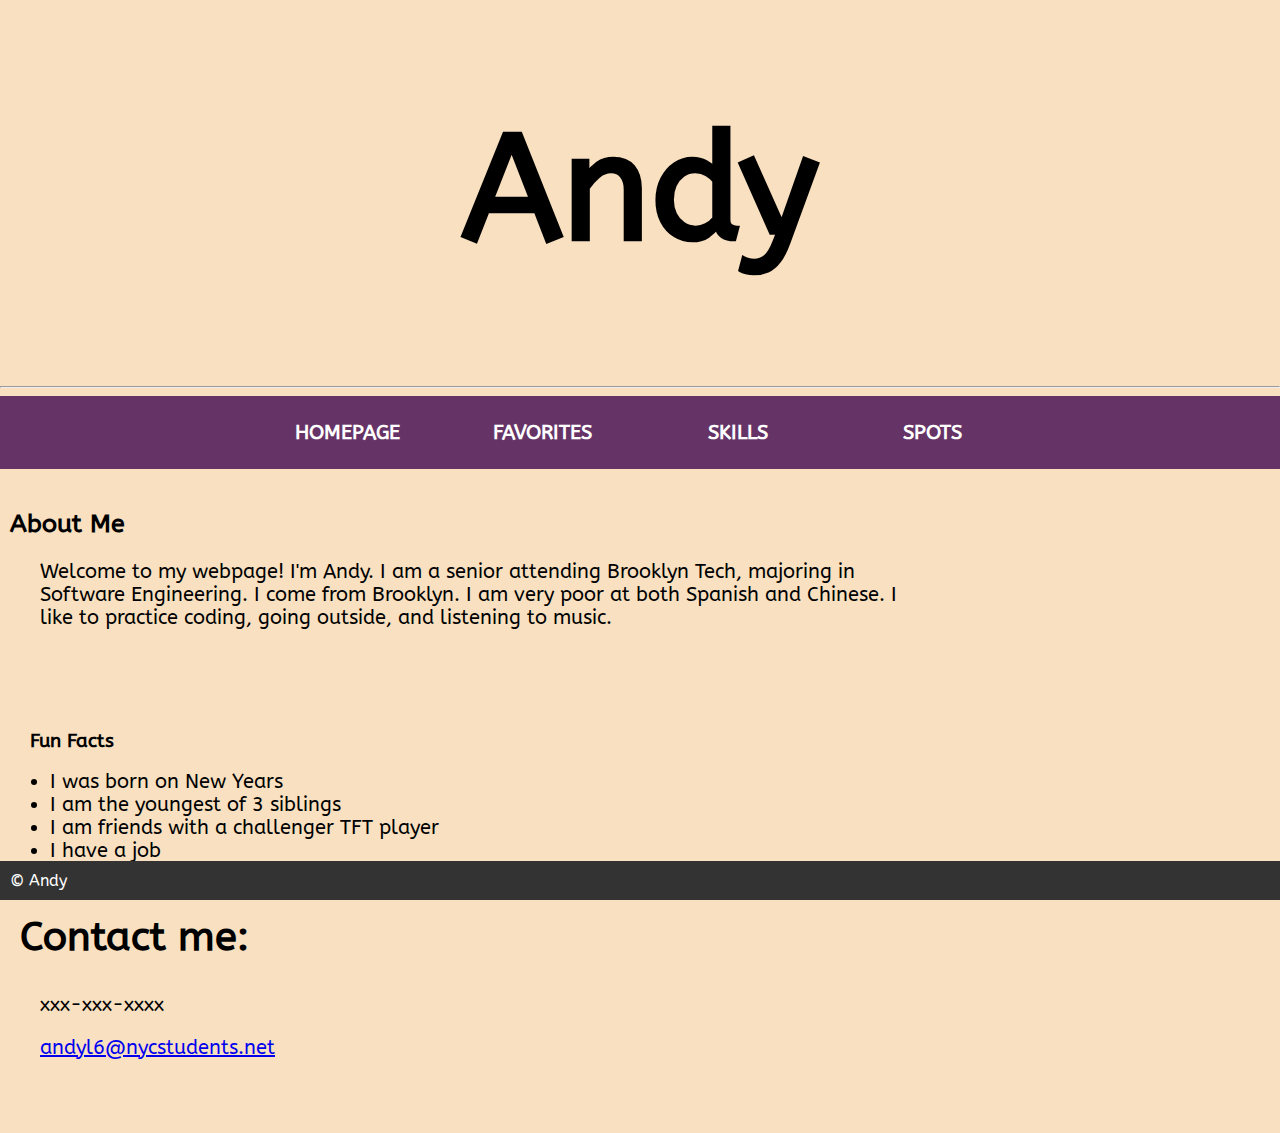
<file: index.html>
<!DOCTYPE html>
<html lang="en">
<head>
    <link rel="stylesheet" href="style.css">
    <meta charset="UTF-8">
    <meta http-equiv="X-UA-Compatible" content="IE=edge">
    <meta name="viewport" content="width=device-width, initial-scale=1.0">
    <title>I want to kill myself</title>
</head>
<body>
    <div class="header">
    <h1 id="myname">Andy</h1>
    </div>
    <hr>
    <div class="navbar">
    <ul>
        <li><a href="index.html">Homepage</a></li>
        <li><a href="favorites.html">Favorites</a></li>
        <li><a href="skills.html">Skills</a></li>
        <li><a href="spots.html">Spots</a></li>
    </ul>
    </div>
    <br>
    <h2>About Me</h2>
    <div class="box">
         <p>Welcome to my webpage! I'm Andy. I am a senior attending Brooklyn Tech, majoring in Software Engineering. I come from Brooklyn. I am very poor at both Spanish and Chinese. I like to practice coding, going outside, and listening to music. </p>
    </div>
    <div class="box"> 
        <h3>Fun Facts</h3>
        <ul>
            <li>I was born on New Years</li>
            <li>I am the youngest of 3 siblings</li>
            <li>I am friends with a challenger TFT player</li>
            <li>I have a job</li>
        </ul>
    </div>
    <div class="box">
   <h2>Contact me:</h2>
   <p>xxx-xxx-xxxx</p>
   <p><a href="andyl6@nycstudents.net">andyl6@nycstudents.net</a></p>
   </div>
   <footer>
    © Andy
</footer>
    
</body>

</html>
</file>
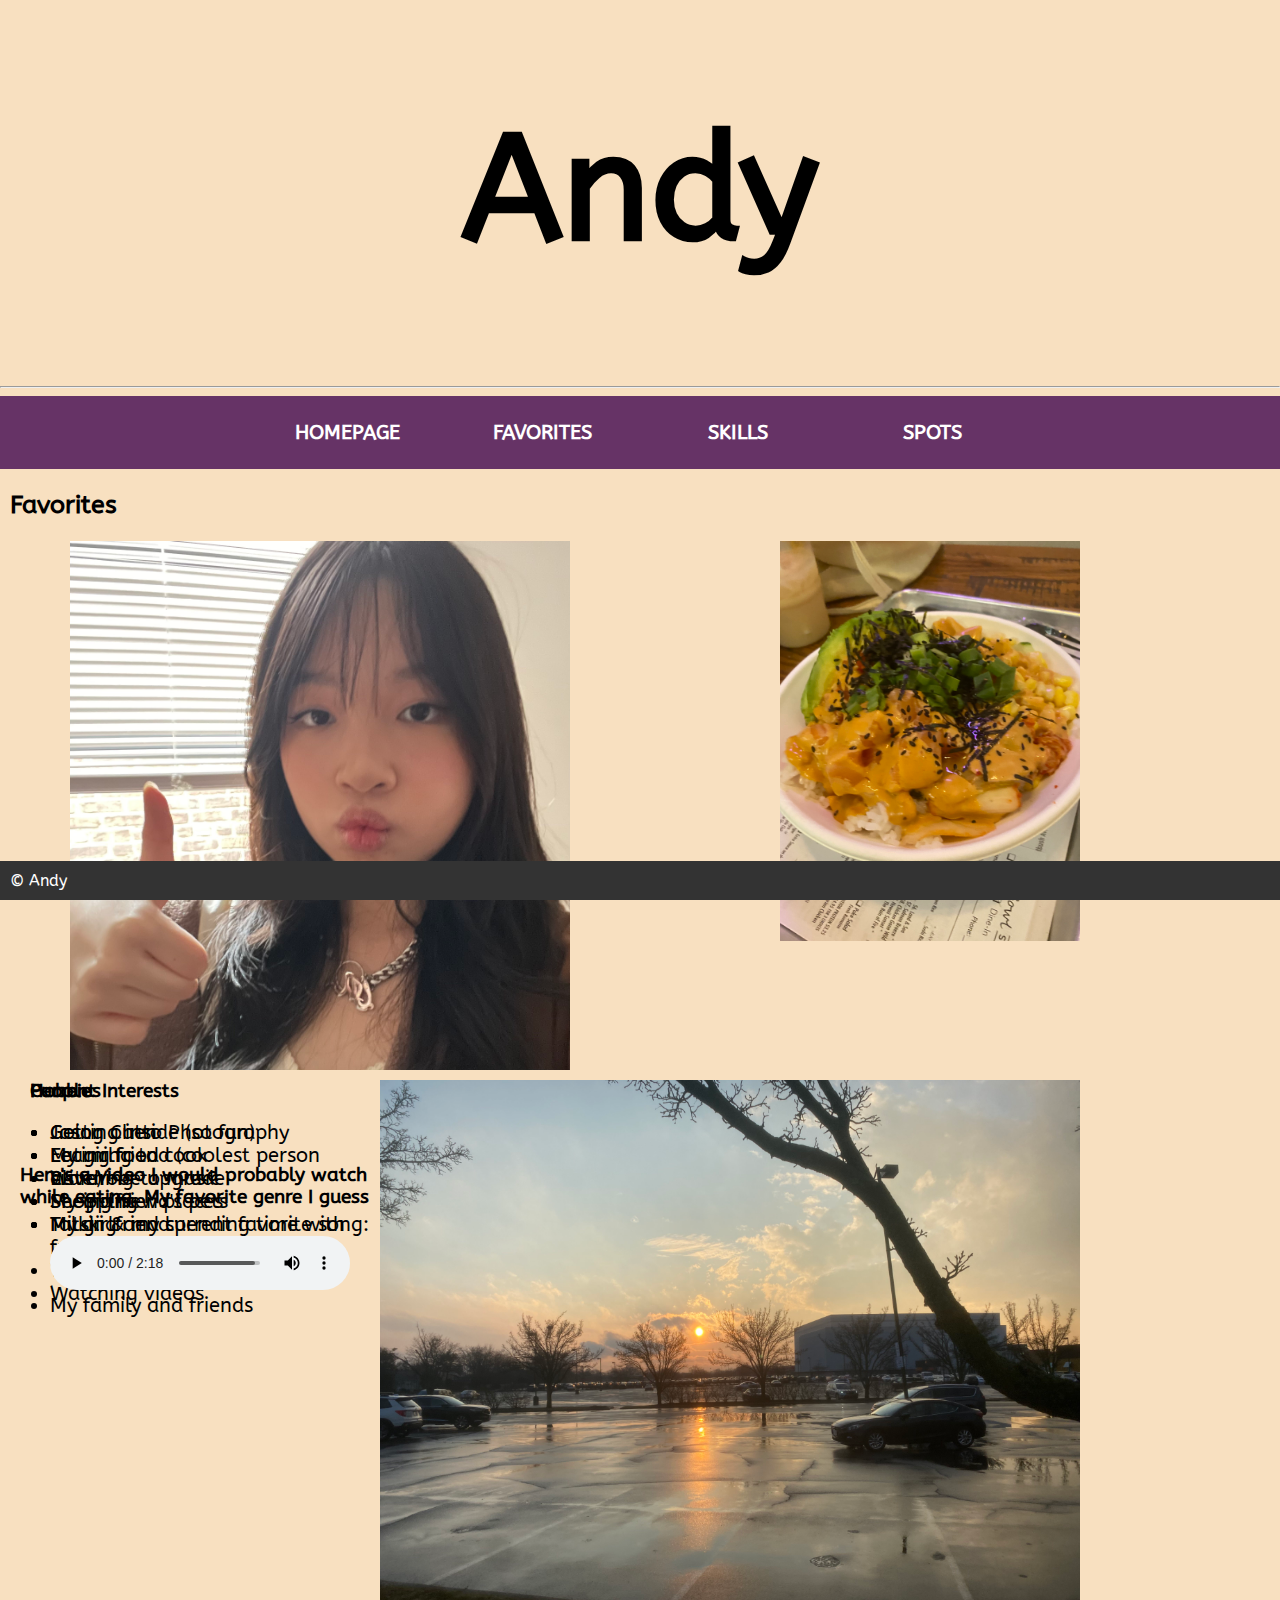
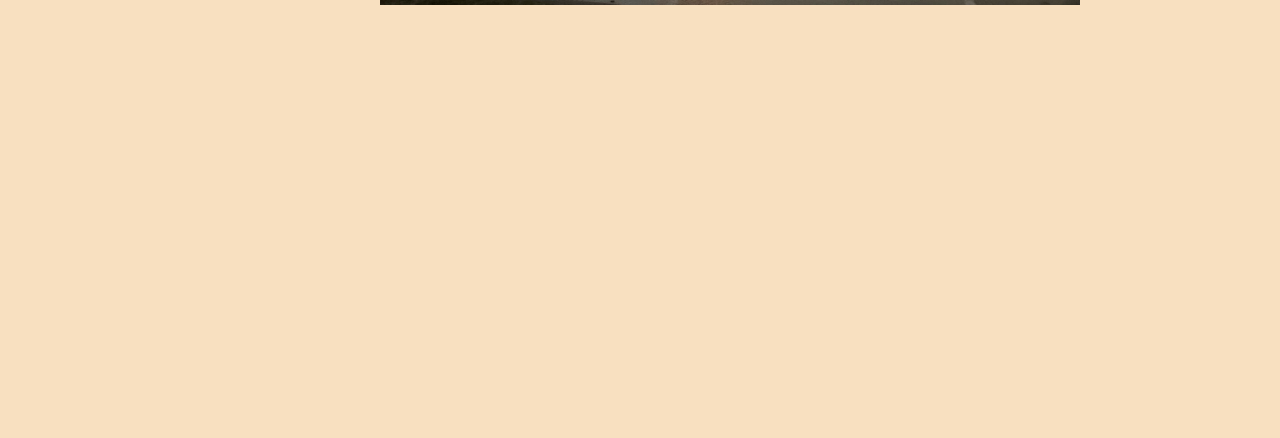
<file: favorites.html>
<!DOCTYPE html>
<html lang="en">
<head>
    <link rel="stylesheet" href="style.css">
    <meta charset="UTF-8">
    <meta http-equiv="X-UA-Compatible" content="IE=edge">
    <meta name="viewport" content="width=device-width, initial-scale=1.0">
    <title>I want to kill myself</title>
</head>
<body>
    <div class="header">
    <h1 id="myname">Andy</h1>
    </div>
    <hr>
    <div class="navbar">
    <ul>
        <li><a href="index.html">Homepage</a></li>
        <li><a href="favorites.html">Favorites</a></li>
        <li><a href="skills.html">Skills</a></li>
        <li><a href="spots.html">Spots</a></li>
    </ul>
    </div>
    <h2>Favorites</h2>
    <img src="pokebowl.jpg" alt="food" width="auto" height="400px">
    <img src="Girlfriend.jpg" alt="so handsome" width="500px" height="auto">
    <img src="lot.jpg" alt="parking lot" width="700px" height="auto">
    <div class="box">
        <h3>Hobbies</h3>
         <ul>
            <li>Going outside (so fun)</li>
            <li>Eating food</li>
            <li>Listening to music</li>
            <li>Shopping</li>
            <li>Talking and spending time with friends</li>
            <li>Working</li>
            <li>Watching videos</li>
         </ul>
    </div>
    <br>
    <br>
    <div class="box"> 
        <h3>People</h3>
        <ul>
            <li>Jason Chen</li>
            <li>My girlfriend (coolest person alive) -></li> <!--My gf is so cool-->
            <li>My girlfriend's pets</li>
            <li>Mitski & my current favorite song:</li>
            <audio controls>
                <source src="mit.mp3">
            </audio>
            <li>My family and friends</li>
        </ul>
    </div>
    <br>
    <br>
    <div class="box">
        <h3>Current Interests</h3>
            <ul>
                <li>Getting into Photography</li>
                <li>Learning to cook</li>
                <li>Wardrobe upgrade</li>
                <li>Seeing new places</li>
                <li>My girlfriend</li>
            </ul>
    </div>
    <h3>Here's a video I would probably watch while eating. My favorite genre I guess </h3>
    <iframe width="500px" height="350px" src="https://www.youtube.com/embed/QytjUFgcmWw" frameborder="0" allowfullscreen></iframe>
    <br>
    <br>
    <footer>
        © Andy
    </footer>
</body>
</html>
</file>
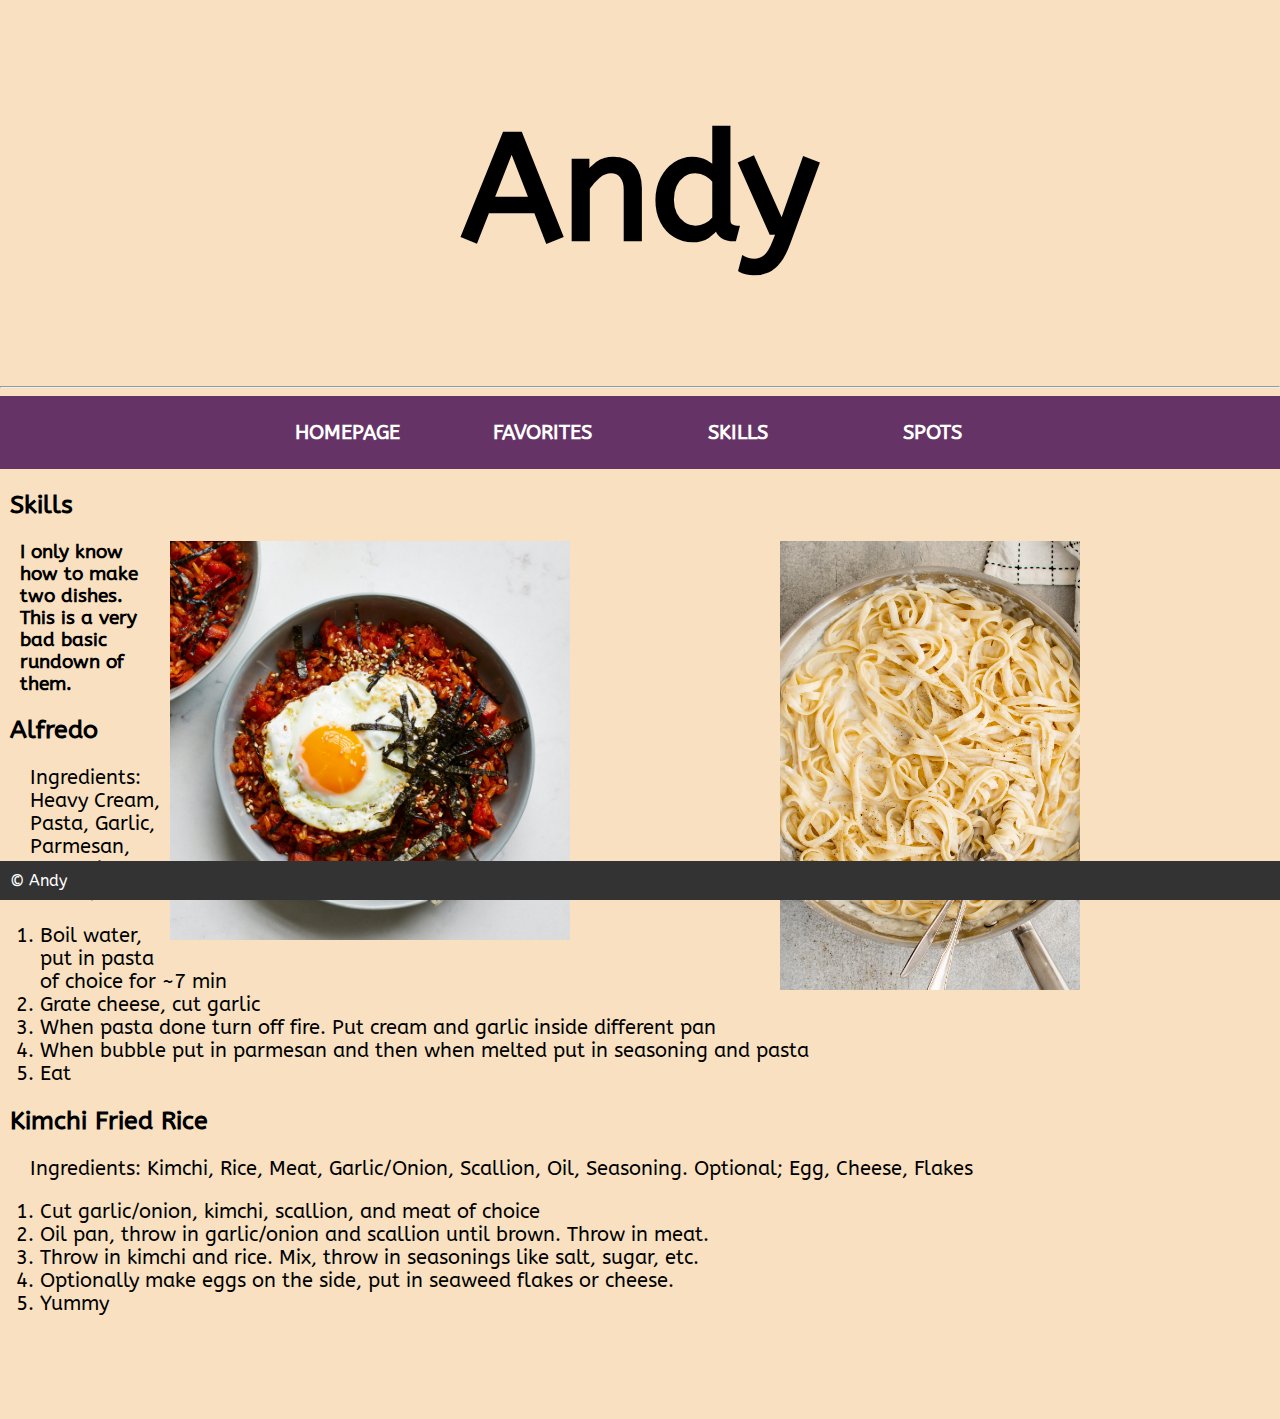
<file: skills.html>
<!DOCTYPE html>
<html lang="en">
<head>
    <link rel="stylesheet" href="style.css">
    <meta charset="UTF-8">
    <meta http-equiv="X-UA-Compatible" content="IE=edge">
    <meta name="viewport" content="width=device-width, initial-scale=1.0">
    <title>I want to kill myself</title>
</head>
<body>
    <div class="header">
    <h1 id="myname">Andy</h1>
    </div>
    <hr>
    <div class="navbar">
    <ul>
        <li><a href="index.html">Homepage</a></li>
        <li><a href="favorites.html">Favorites</a></li>
        <li><a href="skills.html">Skills</a></li>
        <li><a href="spots.html">Spots</a></li>
    </ul>
    </div>
    <h2>Skills</h2>
    <img src="alfredo.jpg" alt="alfredo" width="300px" height="auto">
    <img src="kfr.jpg" alt="kfr" width="400px" height="auto">
    
         <h3>I only know how to make two dishes. This is a very bad basic rundown of them.</h3>
         <h2>Alfredo</h2>
         <p>Ingredients: Heavy Cream, Pasta, Garlic, Parmesan, Seasoning, Butter/Oil</p>
         <ol>
            <li>Boil water, put in pasta of choice for ~7 min</li>
            <li>Grate cheese, cut garlic</li>
            <li>When pasta done turn off fire. Put cream and garlic inside different pan</li>
            <li>When bubble put in parmesan and then when melted put in seasoning and pasta</li>
            <li>Eat</li>
         </ol>
    
    
    
        <h2>Kimchi Fried Rice</h2>
        <p>Ingredients: Kimchi, Rice, Meat, Garlic/Onion, Scallion, Oil, Seasoning. Optional; Egg, Cheese, Flakes</p>
        <ol>
            <li>Cut garlic/onion, kimchi, scallion, and meat of choice</li>
            <li>Oil pan, throw in garlic/onion and scallion until brown. Throw in meat.</li>
            <li>Throw in kimchi and rice. Mix, throw in seasonings like salt, sugar, etc.</li>
            <li>Optionally make eggs on the side, put in seaweed flakes or cheese.</li>
            <li>Yummy</li>
        </ol>
   <br>
   <br>
         <footer>
            © Andy
        </footer>
</body>
</html>
</file>
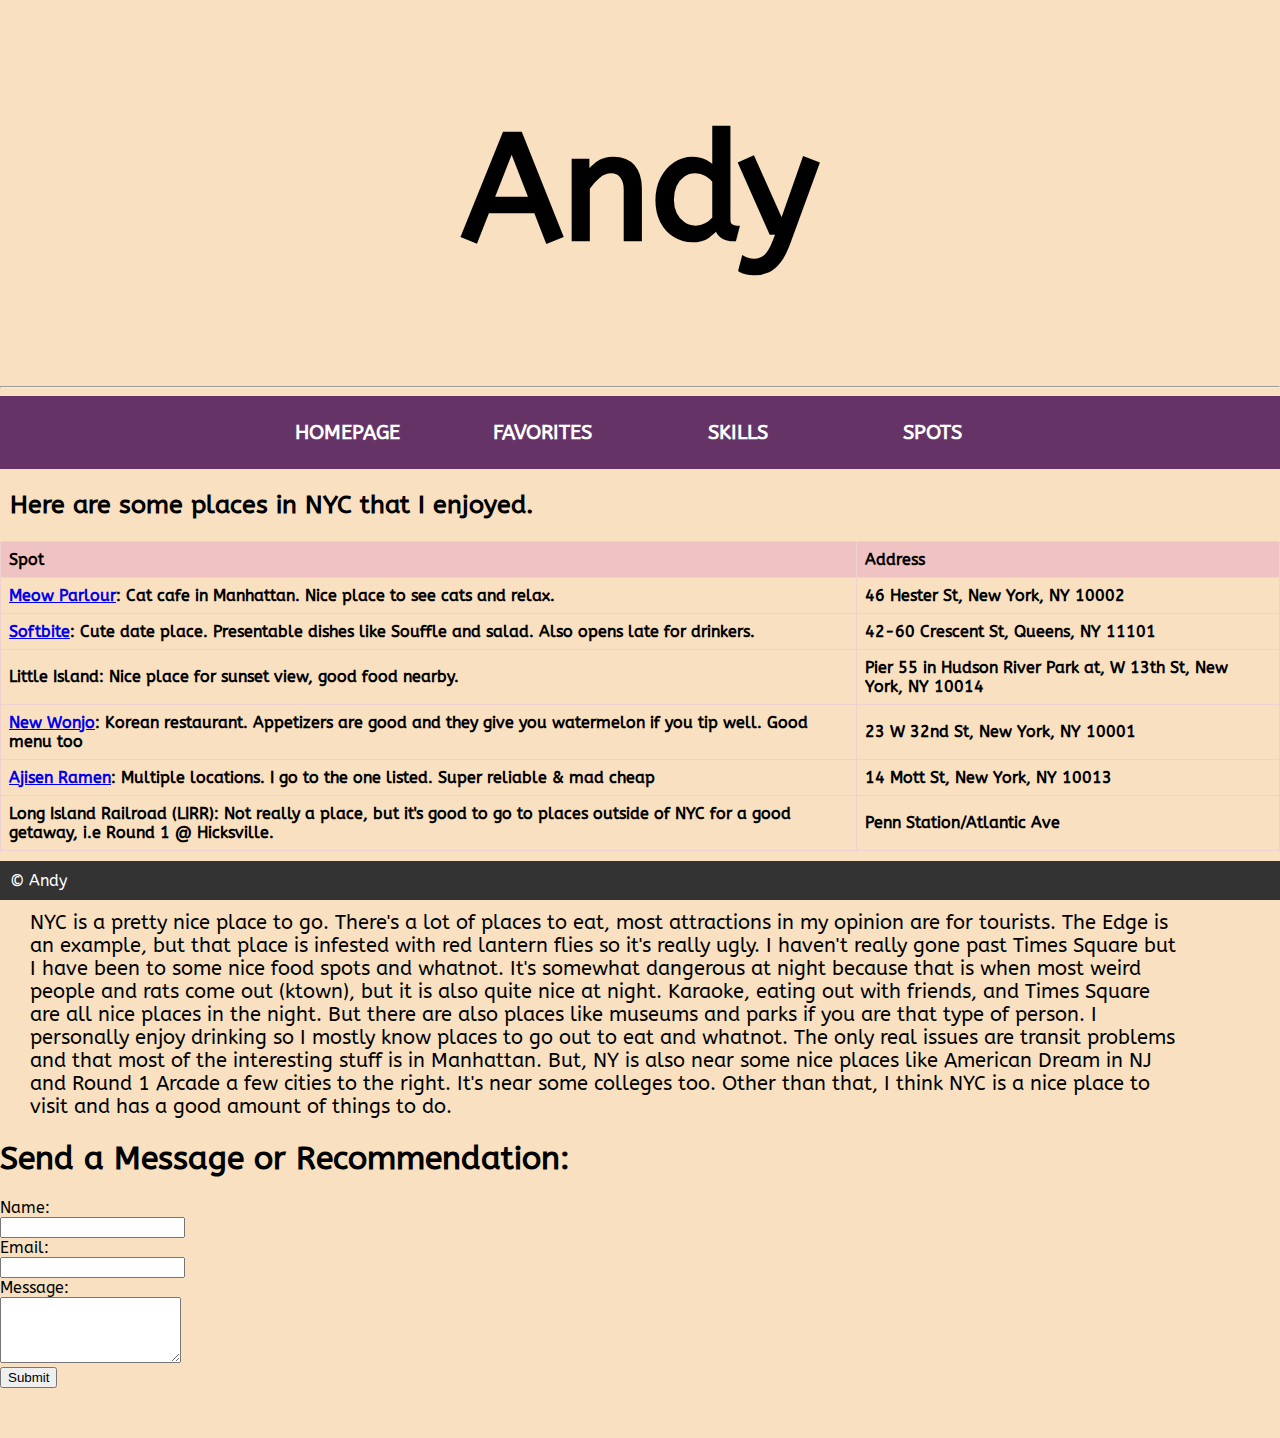
<file: spots.html>
<!DOCTYPE html>
<html lang="en">
<head>
    <link rel="stylesheet" href="style.css">
    <meta charset="UTF-8">
    <meta http-equiv="X-UA-Compatible" content="IE=edge">
    <meta name="viewport" content="width=device-width, initial-scale=1.0">
    <title>I want to kill myself</title>
</head>
<body>
    <div class="header">
    <h1 id="myname">Andy</h1>
    </div>
    <hr>
    <div class="navbar">
    <ul>
        <li><a href="index.html">Homepage</a></li>
        <li><a href="favorites.html">Favorites</a></li>
        <li><a href="skills.html">Skills</a></li>
        <li><a href="spots.html">Spots</a></li>
    </ul>
    </div>
    <h2>Here are some places in NYC that I enjoyed.</h2>
    <table>
        <tr>
            <th>Spot</th>
            <th>Address</th>
            
        </tr>
        <tr>
            <td><a href="https://www.meowparlour.com/">Meow Parlour</a>: Cat cafe in Manhattan. Nice place to see cats and relax.</td>
            <td>46 Hester St, New York, NY 10002</td>
            
        </tr>
        <tr>
            <td><a href="https://www.softbite.us/menu">Softbite</a>: Cute date place. Presentable dishes like Souffle and salad. Also opens late for drinkers.</td>
            <td>42-60 Crescent St, Queens, NY 11101</td>
            
        </tr>
        <tr>
            <td>Little Island: Nice place for sunset view, good food nearby. </td>
            <td>Pier 55 in Hudson River Park at, W 13th St, New York, NY 10014</td>
          
        </tr>
        <tr>
            <td><a href="https://newwonjo.com/">New Wonjo</a>: Korean restaurant. Appetizers are good and they give you watermelon if you tip well. Good menu too</td>
            <td>23 W 32nd St, New York, NY 10001</td>
        </tr>
        <tr>
            <td><a href="https://www.ajisenramennyc.com/">Ajisen Ramen</a>: Multiple locations. I go to the one listed. Super reliable & mad cheap</td>
            <td>14 Mott St, New York, NY 10013</td>
        </tr>
        <tr>
            <td>Long Island Railroad (LIRR): Not really a place, but it's good to go to places outside of NYC for a good getaway, i.e Round 1 @ Hicksville.</td>
            <td>Penn Station/Atlantic Ave</td>
        </tr>
    </table>
    <h3>My personal thoughts</h3>
    <p>NYC is a pretty nice place to go. There's a lot of places to eat, most attractions in my opinion are for tourists. The Edge is an example, but that place is infested with red lantern flies so it's really ugly. I haven't really gone past Times Square but I have been to some nice food spots and whatnot. It's somewhat dangerous at night because that is when most weird people and rats come out (ktown), but it is also quite nice at night. Karaoke, eating out with friends, and Times Square are all nice places in the night. But there are also places like museums and parks if you are that type of person. I personally enjoy drinking so I mostly know places to go out to eat and whatnot. The only real issues are transit problems and that most of the interesting stuff is in Manhattan. But, NY is also near some nice places like American Dream in NJ and Round 1 Arcade a few cities to the right. It's near some colleges too. Other than that, I think NYC is a nice place to visit and has a good amount of things to do.</p>
    <h1>Send a Message or Recommendation:</h1>
    <form action="process_form.php" method="POST">
        <label for="name">Name:</label>
        <br>
        <input type="text" id="name" name="name" required>
        <br>
        <label for="email">Email:</label>
        <br>
        <input type="email" id="email" name="email" required>
        <br>
        <label for="message">Message:</label>
        <br>
        <textarea id="message" name="message" rows="4" required></textarea>
        <br>
        <input type="submit" value="Submit">
    </form>
    <footer>
        © Andy
    </footer>
</body>
</html>
</file>
<file: style.css>
@import url('https://fonts.googleapis.com/css2?family=ABeeZee&display=swap');
body{
    background:rgb(248, 224, 192);
    padding:0;
    padding-bottom:50px;
    margin:0;
    font-family: 'ABeeZee', sans-serif;
}

#myname{
    font-size: 150px;
}
.navbar li{
    display:inline-block;
}
.navbar ul{
    list-style:none;
    background:#663366;
    padding:0;
    margin:0;
    text-align: center;
}
h3{
    margin-left:20px;
}
.navbar a{
    text-decoration:none;
    color:#fff;
    width:150px;
    display:block;
    padding:25px 20px;
    font-size:20px;
    text-transform:uppercase;
    font-weight:bold;
    text-align:center;
    margin:0;
}

.navbar a:hover{
    background:orange;
}

p{
    margin-right:100px;
}
.box{
    margin-left:10px;
    width:1000px;
    height:150px;
    margin-bottom:20px;
}
.box h3{
    margin-left:20px;
}
.box p{
    font-size:20px;
    margin-left:30px;
}
.box h2{
    font-size:40px;
}
.box li{
    font-size:20px;
}
.header{
    display:flex;
    justify-content:center;
    align-items:center;
    position: relative;
}
.header::before{
    content:'';
    background-image:"nature.jpg";
    background-repeat: no-repeat;
    background-size:cover;
    background-position:center;
    position:absolute;
    top:0;
    bottom:0;
    left:0;
    right:0;
}
.header h1{
    text-align:center;
}
.header img{
    opacity:0.5;
}

img{
    float:right;
    margin-left:10px;
    margin-right:200px;
    margin-bottom:10px;
}
h2{
    margin-left:10px;
    font-size:25px;
}
footer {
    position: fixed;
    bottom: 0;
    left: 0;
    width: 100%;
    background-color: #333; 
    color: #fff; 
    padding: 10px; 
}
table {
    border-collapse: collapse;
    width: 100%;
    font-weight:bold;
}

th, td {
    border: 1px solid #f0d1d1;
    padding: 8px;
    text-align: left;
    font-weight:bold;
}

th {
    background-color: #f0c3c3;
    font-weight:bold;
}
p{
    margin-left:30px;
    font-size:20px;
}
li{
    font-size:20px;
}
</file>
